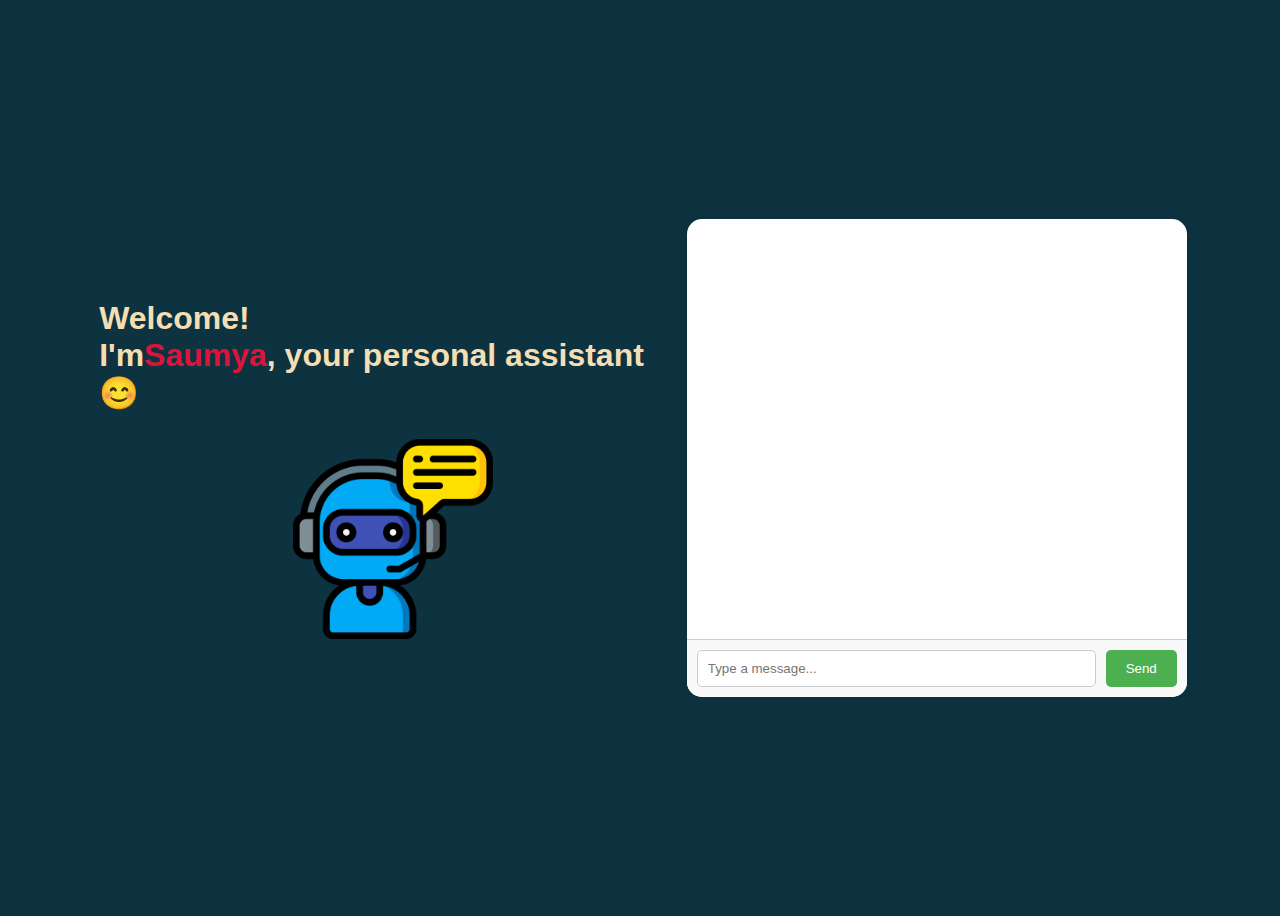
<file: Saumya.html>
<!DOCTYPE html>
<html lang="en">
<head>
    <meta charset="UTF-8">
    <meta name="viewport" content="width=device-width, initial-scale=1.0">
    <title>Saumya</title>
    <link rel="stylesheet" href="ChatBotstyles.css">
    <style>
        body{
        background-color: rgb(13, 50, 64);
        }
        h1{
        color: wheat;
        padding: 1%;
        }
        span{
        color: crimson;
        }
    </style>
</head>
<body>
   
    <div>
    <h1>Welcome!<br>I'm<span>Saumya</span>, your personal assistant 😊</h1>
    <img src="ChatBot-PNG-Photo.png" alt="Chatbot" height="200px" width="200px" style="padding-left: 200px;">
    </div>
   
    <div id="chatbox">
        <div id="messages"></div>
        <form id="chatForm">
            <input type="text" id="message" placeholder="Type a message..." required>
            <button type="submit">Send</button>
        </form>
    </div>

    <script src="ChatBotscript.js"></script>
</body>
</html>
</file>
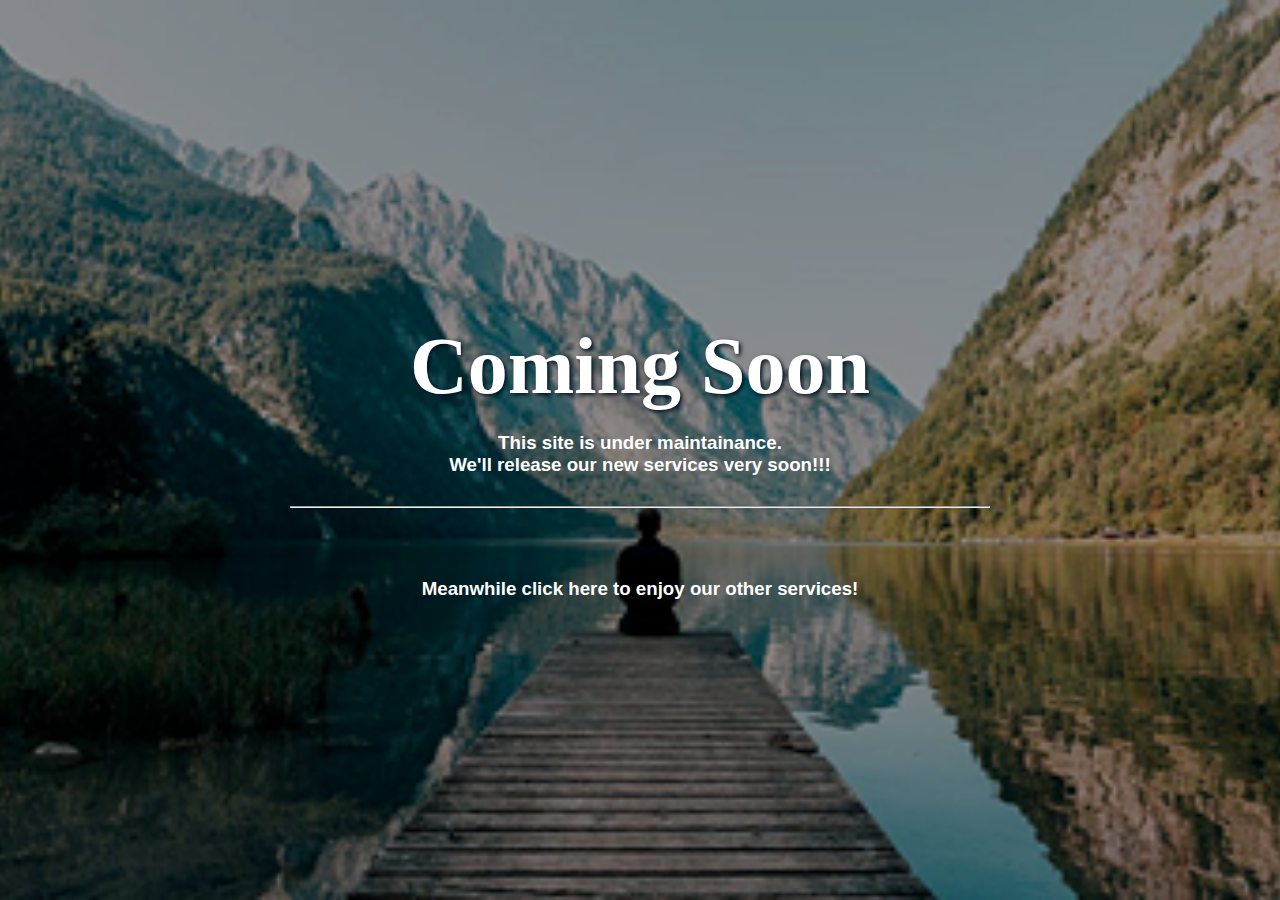
<file: html/comingSoon.html>
<!DOCTYPE html>
<html lang="en">
  <head>
    <meta charset="UTF-8" />
    <meta http-equiv="X-UA-Compatible" content="IE=edge" />
    <meta name="viewport" content="width=device-width, initial-scale=1.0" />
    <link rel ="icon" href="../images/favicon-enhanced.png">
    <link rel="stylesheet" href="../css/styles.css" />
    <link rel="preconnect" href="https://fonts.googleapis.com">
<link rel="preconnect" href="https://fonts.gstatic.com" crossorigin>
<link href="https://fonts.googleapis.com/css2?family=Cedarville+Cursive&family=Dancing+Script&family=Itim&family=Oleo+Script+Swash+Caps&family=Permanent+Marker&display=swap" rel="stylesheet">
    <title>Coming Soon</title>
  </head>
  <body>
      <h1>Coming Soon</h1>
      <h3>This site is under maintainance.<br />We'll release our new services very
        soon!!!</h3>
      <hr>
      <p id="launch"></p>
      <h3><a href="https://sukoon-stress-free.netlify.app/#services">Meanwhile click here to enjoy our other services!</a></h3>
  
    </body>
<!--     <script src="../js/comingSoon.js"></script> -->
</html>
</file>
<file: ChatBotstyles.css>
body {
    font-family: Arial, sans-serif;
    display: flex;
    justify-content: center;
    align-items: center;
    height: 100vh;
    background-color: #f0f0f0;
}

#chatbox {
    width: 500px;
    background: #fff;
    box-shadow: 0 0 10px rgba(0, 0, 0, 0.1);
    border-radius: 15px;
    overflow: hidden;
}

#messages {
    height: 400px;
    overflow-y: auto;
    padding: 10px;
    border-bottom: 1px solid #ccc;
}

.user-message, .chatbot-reply, .error-message {
    padding: 10px;
    margin: 10px 0;
    border-radius: 5px;
}

.user-message {
    background-color: #e1f5fe;
    text-align: right;
}

.chatbot-reply {
    background-color: #f0f4c3;
    text-align: left;
}

.error-message {
    background-color: #ffcccc;
    text-align: left;
}

#chatForm {
    display: flex;
    padding: 10px;
    background: #f9f9f9;
}

#chatForm input {
    flex: 1;
    padding: 10px;
    border: 1px solid #ccc;
    border-radius: 5px;
    margin-right: 10px;
}

#chatForm button {
    padding: 10px 20px;
    border: none;
    background: #4caf50;
    color: white;
    border-radius: 5px;
    cursor: pointer;
}
</file>
<file: css/styles.css>
* {
  box-sizing: border-box;
}


*{
  margin: 0%;
  padding: 0%;
  box-sizing: border-box;
}
body{
  background-image: url("../images/coming_soon_bg.png");
  background-color: black;
  background-repeat: no-repeat;
  background-size: cover;
  background-position: center center;
  height: 100vh;
  font-family: "Poppins", sans-serif;
  display: flex;
  flex-direction: column;
  align-items: center;
  justify-content: center;
  text-align: center;
  margin: 0;
  overflow: hidden;
}
p{
  color: white;
  display: flex;
  align-items: center;
  width: 100%;
  font-size: 30px;
  font-weight: bold;
  margin: 30px 0;
}
h1{
  color: white;
  margin: 20px 0;
  width: 100%;
  font-size: 80px;
  text-align: center;
  font-weight: bold;
}
hr{
  margin: 30px 0;
  display:flex;
  width: 700px;
}
#launch{
  margin: 20px 0;
  margin-left:20%;
  font-size: 40px;
} 

h1 {
  font-family: 'Itim',cursive;
  color: white;
  font-weight: normal;
  font-size: 60px;
  text-shadow: 2px 2px 4px #011120;
  -moz-transition: all 0.2s ease-in;
  -o-transition: all 0.2s ease-in;
  -webkit-transition: all 0.2s ease-in;
  transition: all 0.2s ease-in;
  margin: 20px 0;
  width: 100%;
  font-size: 80px;
  text-align: center;
  font-weight: bold;
}

h3{
  color: white;
}
h3 a{
  color: white;
  text-decoration: none;
}

h3 a:hover{
  color: lightcyan;
  text-shadow:0px 0px 10px blueviolet;
  -moz-transition: all 0.2s ease-in;
  -o-transition: all 0.2s ease-in;
  -webkit-transition: all 0.2s ease-in;
  transition: all 0.2s ease-in;
}

h1:hover {
  color: lightcyan;
  text-shadow:0px 0px 20px blueviolet;
  -moz-transition: all 0.2s ease-in;
  -o-transition: all 0.2s ease-in;
  -webkit-transition: all 0.2s ease-in;
  transition: all 0.2s ease-in;
}


@keyframes typing {
  from {
    width: 0;
  }
}


@media (max-width: 500px) {
  h1 {
    font-size: 45px;
  }
  .time {
    margin: 5px;
    padding: 0.1rem;
  }
  .time h2 {
    font-size: 12px;
  }
  .text {
    font-size: 10px;
    box-shadow: 5px 5px 3px rgb(143, 143, 143);
    padding: 0.1rem;
    border-radius: 1px;
  }
  h3 {
    color: white;
    font-size: 1rem;
    animation: typing 1s steps(12);
  }
}
</file>
